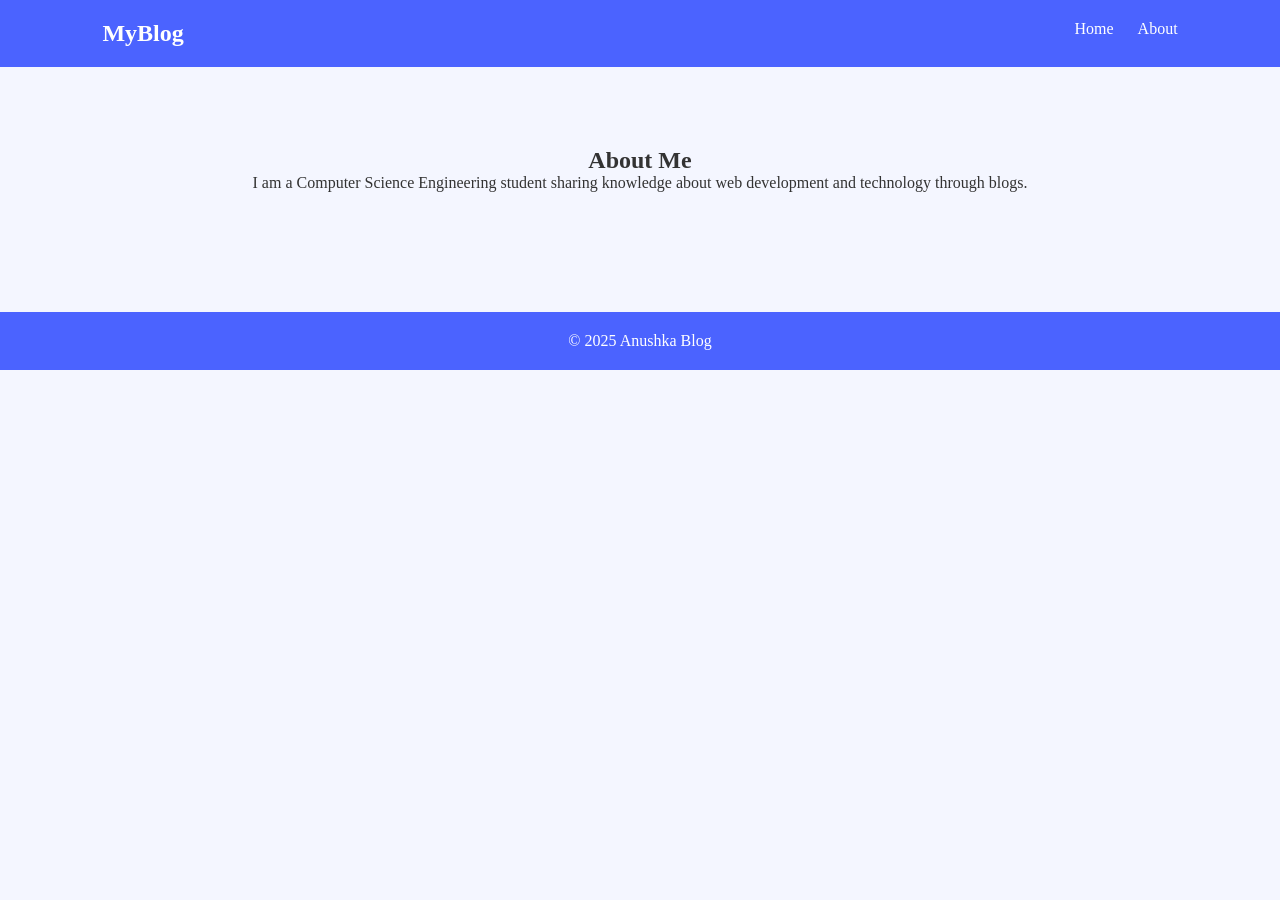
<file: about.html>
<!DOCTYPE html>
<html>
<head>
<title>About</title>
<link rel="stylesheet" href="style.css">
</head>

<body>

<header>
<h2>MyBlog</h2>
<nav>
<a href="index.html">Home</a>
<a href="about.html">About</a>
</nav>
</header>

<section class="about">
<h1>About Me</h1>
<p>
I am a Computer Science Engineering student sharing knowledge
about web development and technology through blogs.
</p>
</section>

<footer>
<p>© 2025 Anushka Blog</p>
</footer>

</body>
</html>
</file>
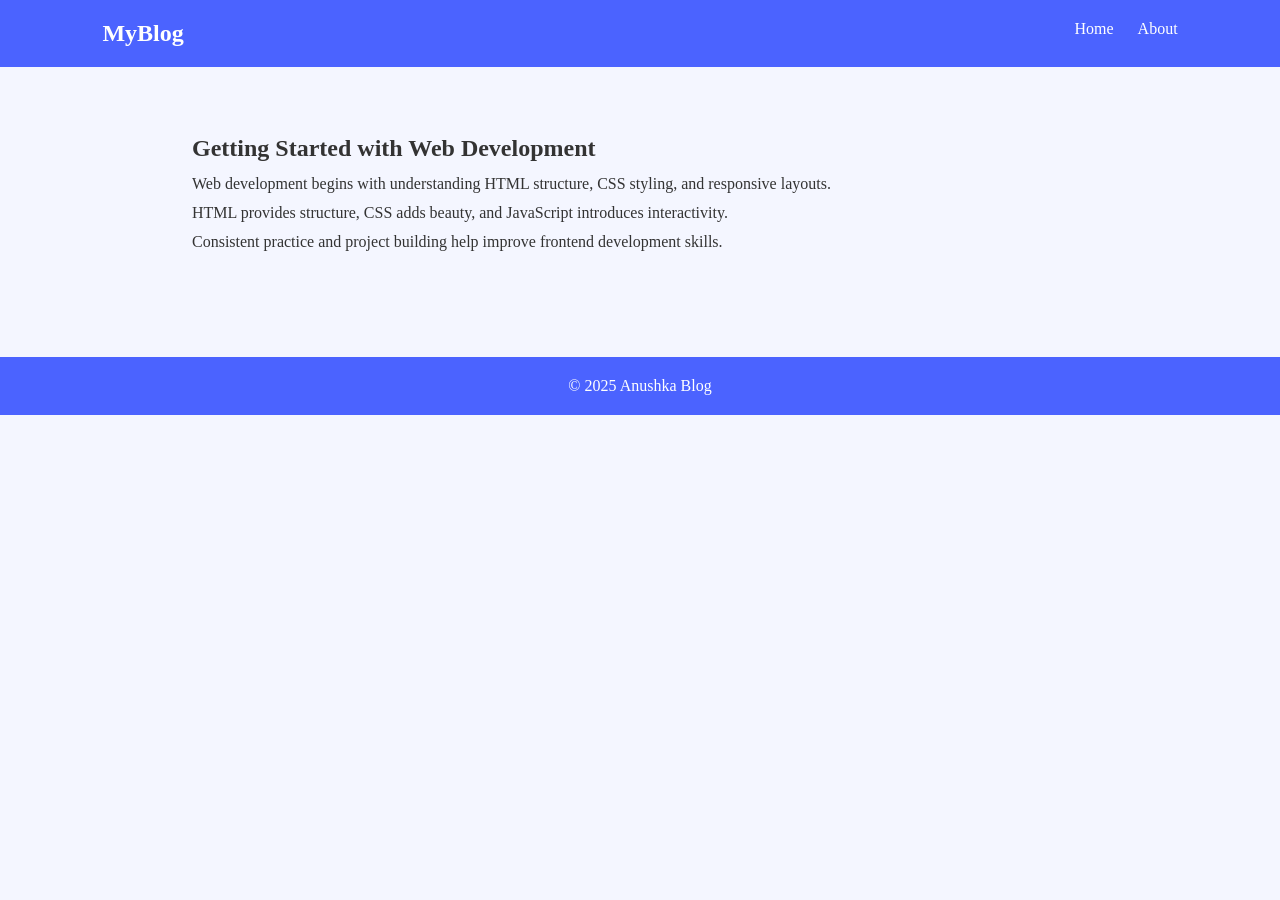
<file: blog.html>
<!DOCTYPE html>
<html lang="en">
<head>
<meta charset="UTF-8">
<meta name="viewport" content="width=device-width, initial-scale=1.0">
<title>Blog Post</title>
<link rel="stylesheet" href="style.css">
</head>

<body>

<header>
    <h2>MyBlog</h2>
    <nav>
        <a href="index.html">Home</a>
        <a href="about.html">About</a>
    </nav>
</header>

<section class="blog-content">
    <h1>Getting Started with Web Development</h1>

    <p>
        Web development begins with understanding HTML structure,
        CSS styling, and responsive layouts.
    </p>

    <p>
        HTML provides structure, CSS adds beauty, and JavaScript
        introduces interactivity.
    </p>

    <p>
        Consistent practice and project building help improve
        frontend development skills.
    </p>
</section>

<footer>
    <p>© 2025 Anushka Blog</p>
</footer>

</body>
</html>
</file>
<file: style.css>
*{
margin:0;
padding:0;
box-sizing:border-box;
font-family:Poppins;
}

body{
background:#f4f6ff;
color:#333;
}

/* Navbar */
header{
display:flex;
justify-content:space-between;
padding:20px 8%;
background:#4b63ff;
color:white;
}

nav a{
color:white;
margin-left:20px;
text-decoration:none;
}

/* Hero */
.hero{
text-align:center;
padding:80px;
background:#eef1ff;
}

/* Blog Cards */
.blogs{
display:flex;
gap:30px;
padding:50px 8%;
flex-wrap:wrap;
}

.blog-card{
background:white;
width:300px;
border-radius:10px;
overflow:hidden;
box-shadow:0 4px 10px rgba(0,0,0,0.1);
}

.blog-card img{
width:100%;
height:200px;
object-fit:cover;
}

.blog-card h3{
padding:15px;
}

.blog-card p{
padding:0 15px;
}

.blog-card a{
display:block;
padding:15px;
color:#4b63ff;
font-weight:bold;
}

/* Blog Content */
.blog-content{
padding:60px 15%;
line-height:1.8;
}

/* About */
.about{
padding:80px;
text-align:center;
}

/* Footer */
footer{
text-align:center;
padding:20px;
background:#4b63ff;
color:white;
margin-top:40px;
}

/* Responsive */
@media(max-width:768px){
.blogs{
flex-direction:column;
align-items:center;
}
}
</file>
